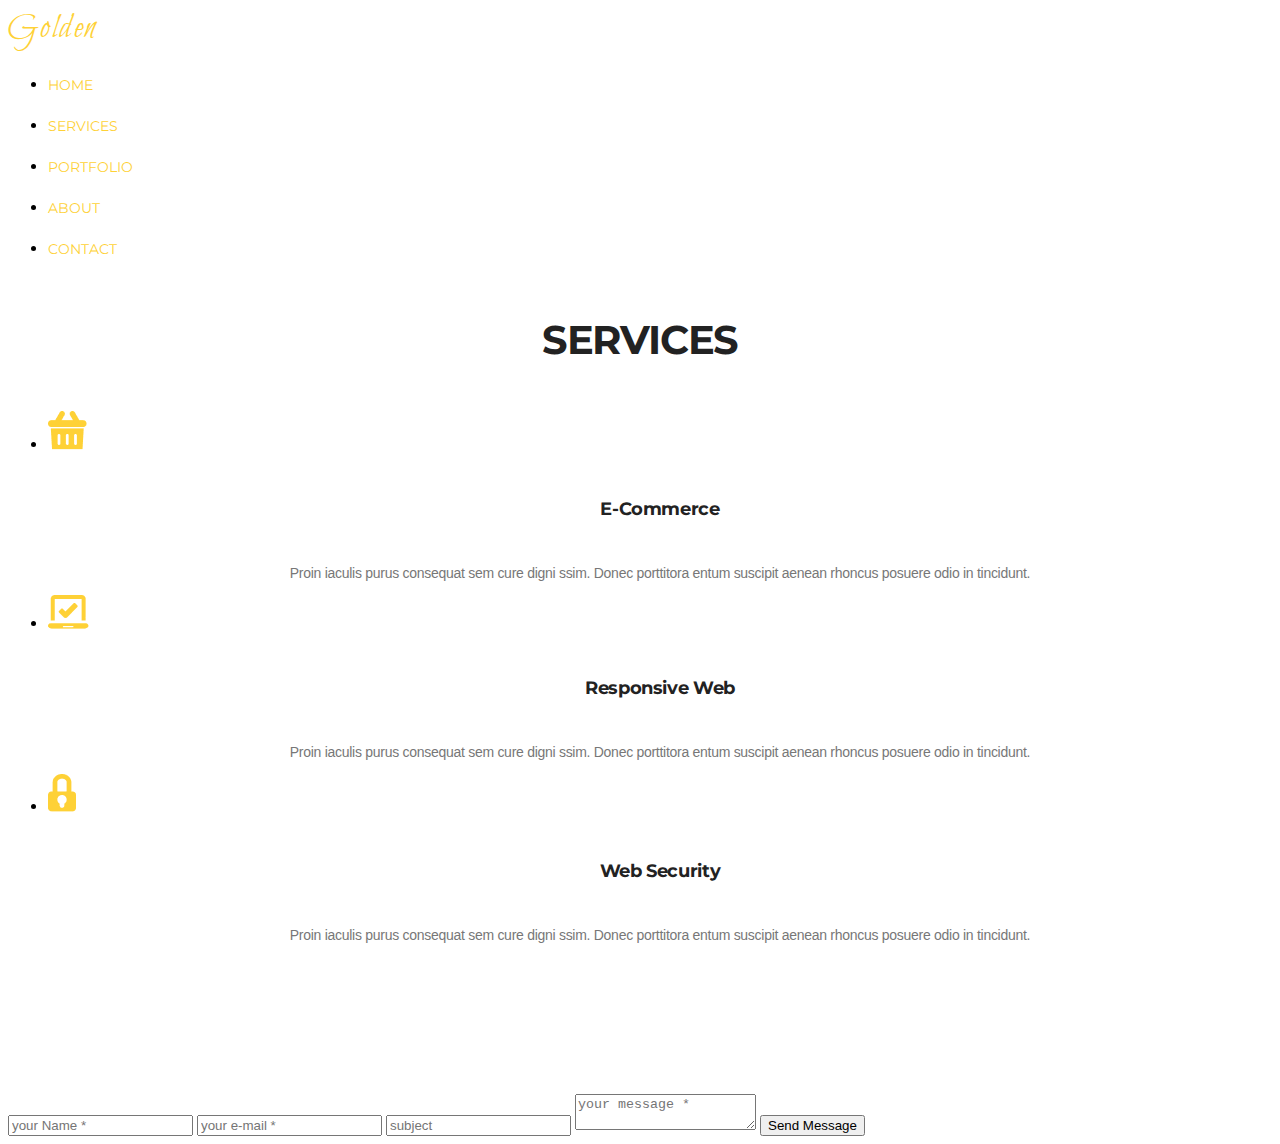
<file: index.html>
<!DOCTYPE html>
<html lang="en">
  <head>
    <meta charset="UTF-8" />
    <meta name="viewport" content="width=device-width, initial-scale=1.0" />
    <title>Golden Services</title>
    <link rel="stylesheet" href="./css/style.css">
  </head>
  <body>
    <header class="header">
      <a href="#" class="header-logo">Golden</a>
      <nav class="header-navigation">
        <ul class="header-list">
          <li class="header-item"> 
            <a href="#" class="header-link">Home</a>
          </li>
          <li class="header-item">
            <a href="#" class="header-link">Services</a>
          </li>
          <li class="header-item">       
             <a href="#" class="header-link">Portfolio</a>
            </li>
          <li class="header-item"> 
            <a href="#" class="header-link">About</a>
          </li>
          <li class="header-item"> 
            <a href="#" class="header-link">Contact</a>
          </li>
        </ul>
      </nav>
    </header>
    <main class="main">
      <section class="services">
        <h2 class="services-title">Services</h2>
        <ul class="services-list">
          <li class="services-item">
            <img src="./img/shape.png" alt="shape" class="services-photo"/>
            <h3 class="services-name">E-Commerce</h3>
            <p class="services-description">
              Proin iaculis purus consequat sem cure digni ssim. Donec
              porttitora entum suscipit aenean rhoncus posuere odio in
              tincidunt.
            </p>
          </li>
          <li class="services-item">
            <img src="./img/shape1.png" alt="shape"  class="services-photo"/>
            <h3 class="services-name">Responsive Web</h3>
            <p  class="services-description">
              Proin iaculis purus consequat sem cure digni ssim. Donec
              porttitora entum suscipit aenean rhoncus posuere odio in
              tincidunt.
            </p>
          </li>
          <li class="services-item">
            <img src="./img/shape2.png" alt="shape" class="services-photo"/>
            <h3 class="services-name">Web Security</h3>
            <p  class="services-description">
              Proin iaculis purus consequat sem cure digni ssim. Donec
              porttitora entum suscipit aenean rhoncus posuere odio in
              tincidunt.
            </p>
          </li>
        </ul>
      </section>
      <br />
      <section class="contact">
        <h2 class="contact-title">Contact us</h2>
        <form class="contact-form">
          <label for="Name" class="contact-label">
            <input
              type="text"
              id="Name"
              name="Name"
              placeholder="your Name *"
              class="contact-input"
            />
          </label >
          <label for="email" class="contact-label">
            <input
              type="email"
              id="email"
              name="email"
              placeholder="your e-mail *"
              class="contact-input"
            />
          </label>
          <label for="subject" class="contact-label"
            ><input
              type="text"
              id="subject"
              name="subject"
              placeholder="subject"
              class="contact-input"
          /></label>
          <label for="message" class="contact-label">
            <textarea
              id="message"
              name="message"
              placeholder="your message *"
                class="contact-message"
            ></textarea>
          </label>
          <button class="contact-btn">Send Message</button>
        </form>
      </section>
    </main>
  </body>
</html>
</file>
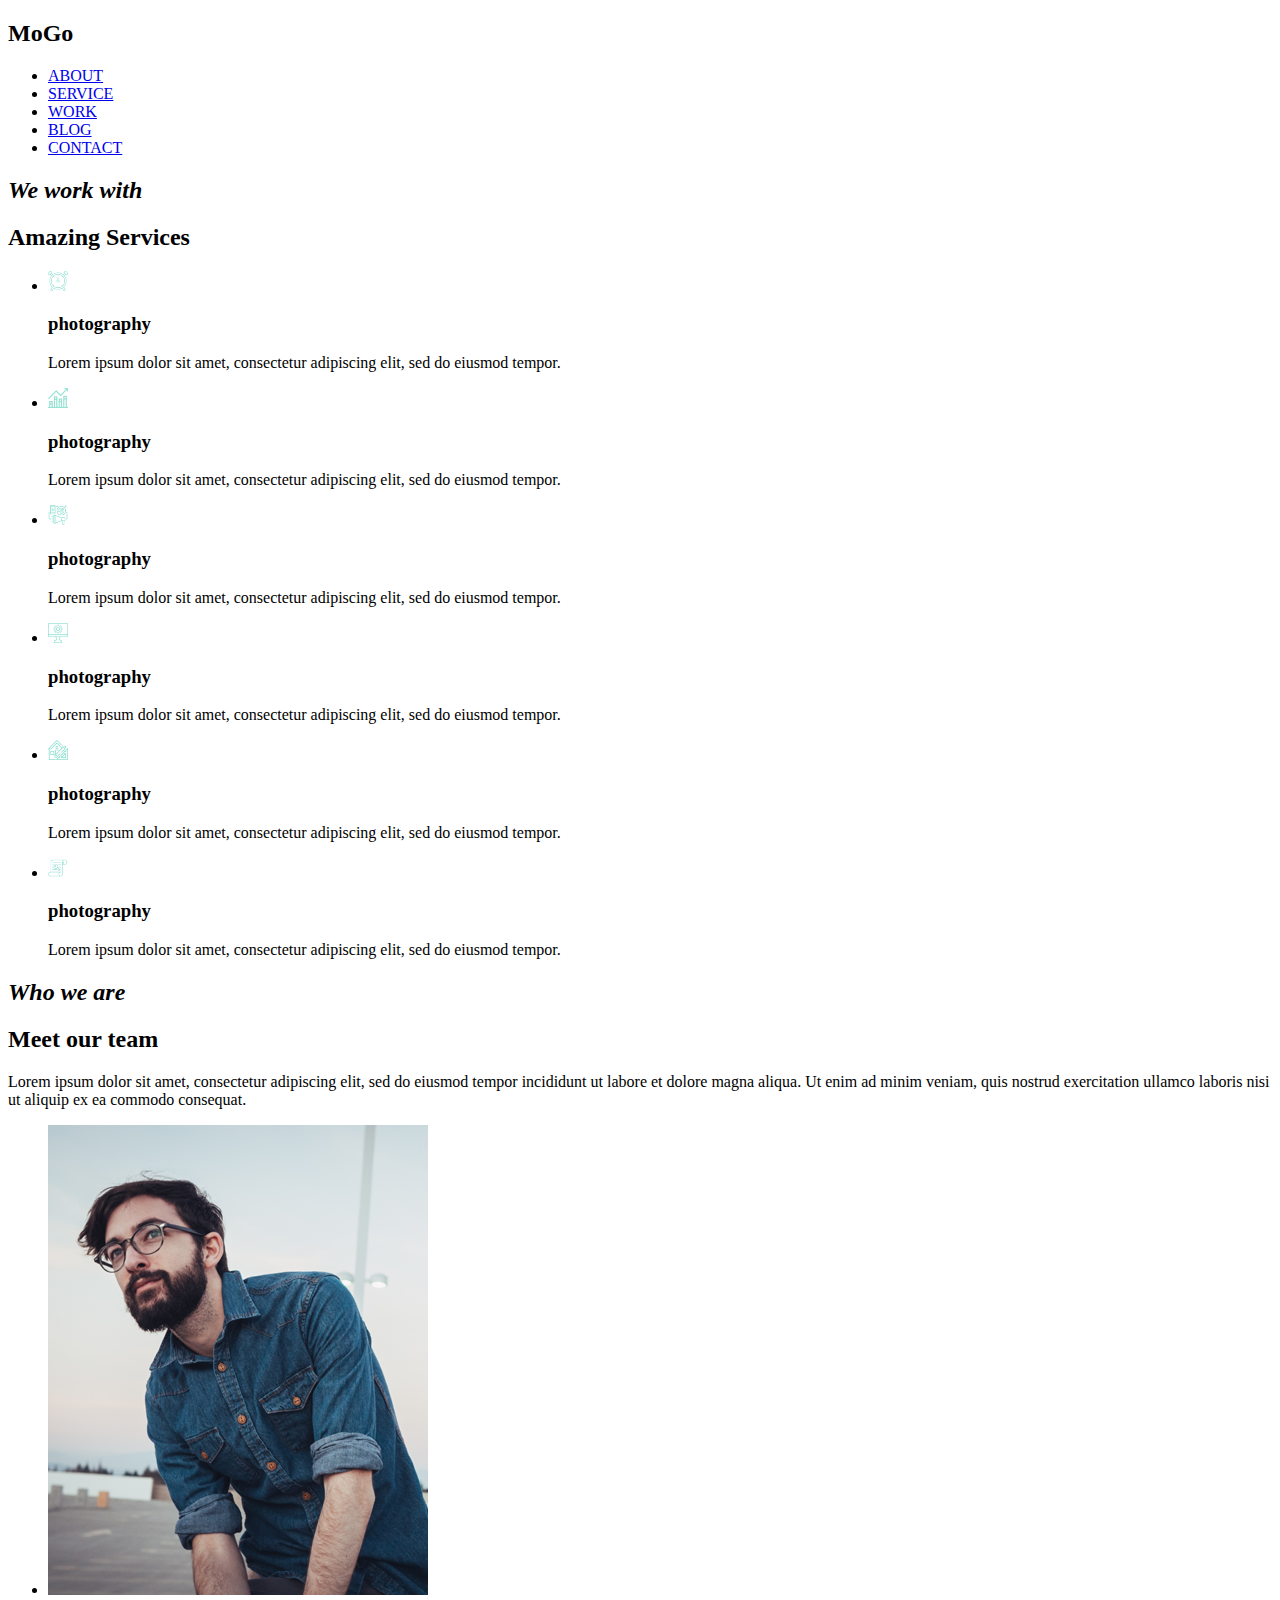
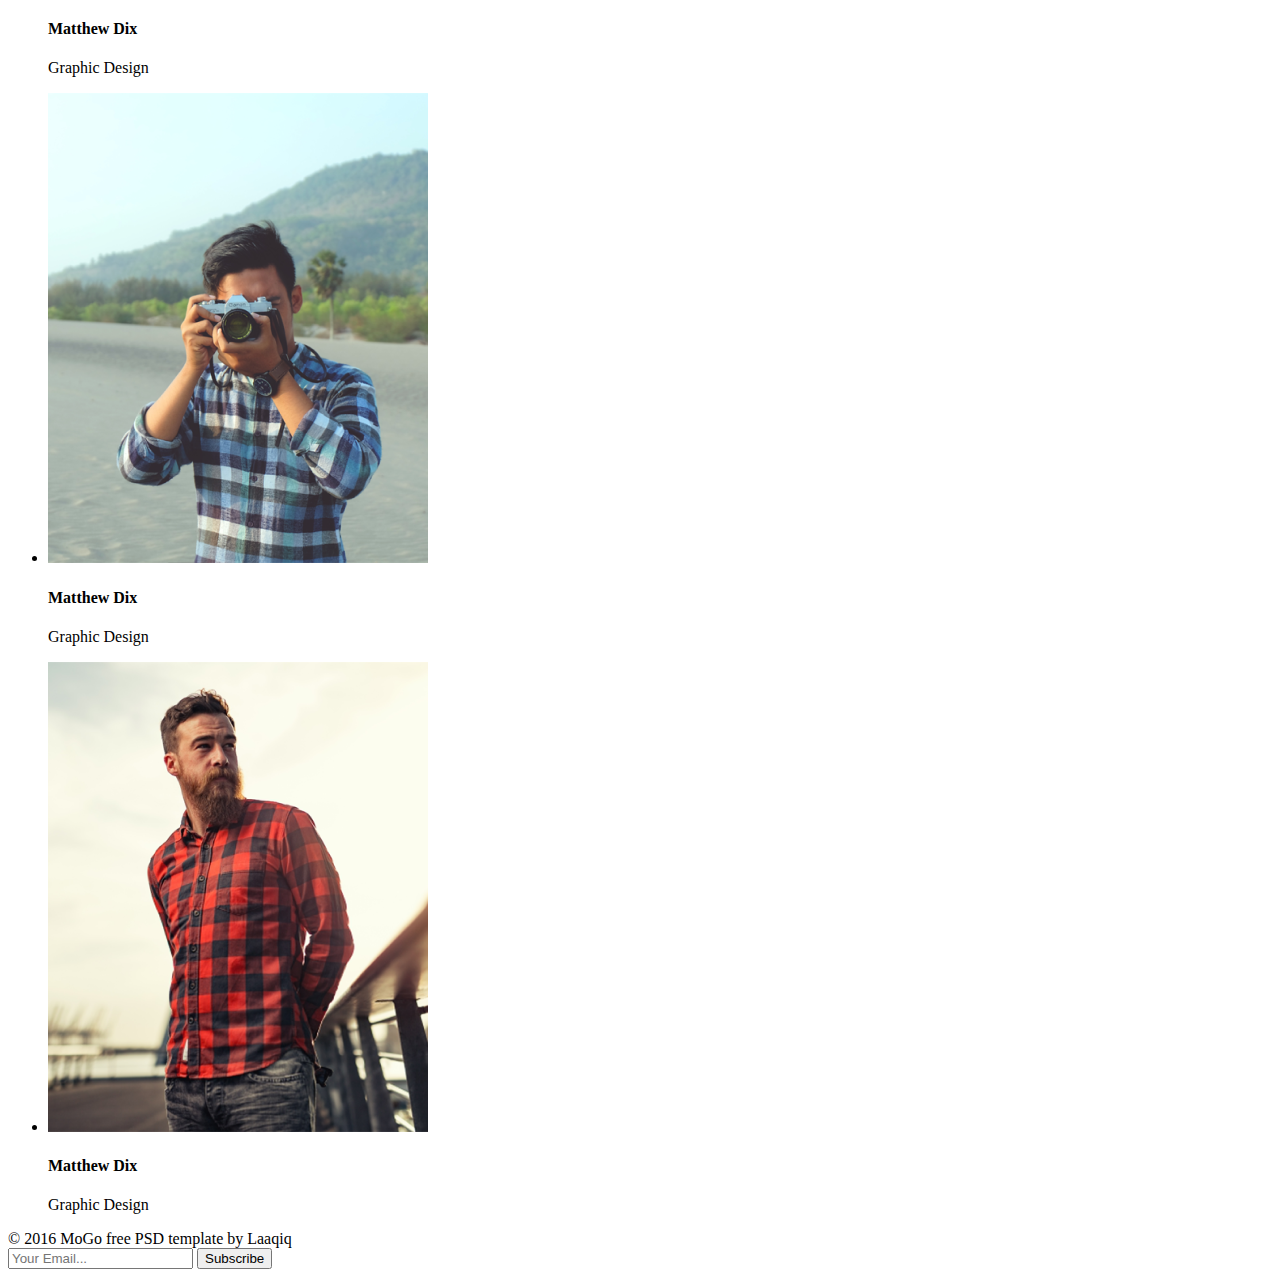
<file: mogo.html>
<!DOCTYPE html>
<html lang="en">
  <head>
    <meta charset="UTF-8" />
    <meta name="viewport" content="width=device-width, initial-scale=1.0" />
    <title>Document</title>
  </head>
  <body>
    <header>
      <h2>MoGo</h2>
      <nav>
        <ul>
          <li>
            <a href="#">ABOUT</a>
          </li>
          <li>
            <a href="#">SERVICE</a>
          </li>
          <li>
            <a href="#">WORK</a>
          </li>
          <li>
            <a href="#">BLOG</a>
          </li>
          <li>
            <a href="#">CONTACT</a>
          </li>
        </ul>
      </nav>
    </header>
    <main>
      <section>
        <h2>
          <i>We work with</i>
        </h2>
        <h2>Amazing Services</h2>
        <ul>
          <li>
            <img src="./img/alarm.png" alt="alarm" width="20" height="20" />
            <h3>photography</h3>
            <p>
              Lorem ipsum dolor sit amet, consectetur adipiscing elit, sed do
              eiusmod tempor.
            </p>
          </li>
          <li>
            <img
              src="./img/bar-graph.png"
              alt="bar-graph"
              width="20"
              height="20"
            />
            <h3>photography</h3>
            <p>
              Lorem ipsum dolor sit amet, consectetur adipiscing elit, sed do
              eiusmod tempor.
            </p>
          </li>
          <li>
            <img
              src="./img/digital-marketing.png"
              alt="digital-marketing"
              width="20"
              height="20"
            />
            <h3>photography</h3>
            <p>
              Lorem ipsum dolor sit amet, consectetur adipiscing elit, sed do
              eiusmod tempor.
            </p>
          </li>
          <li>
            <img src="./img/display.png" alt="display" width="20" height="20" />
            <h3>photography</h3>
            <p>
              Lorem ipsum dolor sit amet, consectetur adipiscing elit, sed do
              eiusmod tempor.
            </p>
          </li>
          <li>
            <img src="./img/home.png" alt="home" width="20" height="20" />
            <h3>photography</h3>
            <p>
              Lorem ipsum dolor sit amet, consectetur adipiscing elit, sed do
              eiusmod tempor.
            </p>
          </li>
          <li>
            <img src="./img/paper.png" alt="paper" width="20" height="20" />
            <h3>photography</h3>
            <p>
              Lorem ipsum dolor sit amet, consectetur adipiscing elit, sed do
              eiusmod tempor.
            </p>
          </li>
        </ul>
      </section>
      <section>
        <h2>
          <i>Who we are</i>
        </h2>
        <h2>Meet our team</h2>
        <p>
          Lorem ipsum dolor sit amet, consectetur adipiscing elit, sed do
          eiusmod tempor incididunt ut labore et dolore magna aliqua. Ut enim ad
          minim veniam, quis nostrud exercitation ullamco laboris nisi ut
          aliquip ex ea commodo consequat.
        </p>
        <ul>
          <li>
            <img src="./img/first-man.png" alt="blue men" />
            <h4>Matthew Dix</h4>
            <p>Graphic Design</p>
          </li>
          <li>
            <img src="./img/second-man.png" alt="green men" />
            <h4>Matthew Dix</h4>
            <p>Graphic Design</p>
          </li>
          <li>
            <img src="./img/third-man.png" alt="red men" />
            <h4>Matthew Dix</h4>
            <p>Graphic Design</p>
          </li>
        </ul>
      </section>
    </main>
    <footer>
      <span>&#169; 2016 MoGo free PSD template by Laaqiq</span>
      <form>
        <label for="e-mail">
          <input
            type="email"
            name="e-mail"
            id="e-mail"
            placeholder="Your Email..."
          />
        </label>
        <button>Subscribe</button>
      </form>
    </footer>
  </body>
</html>
</file>
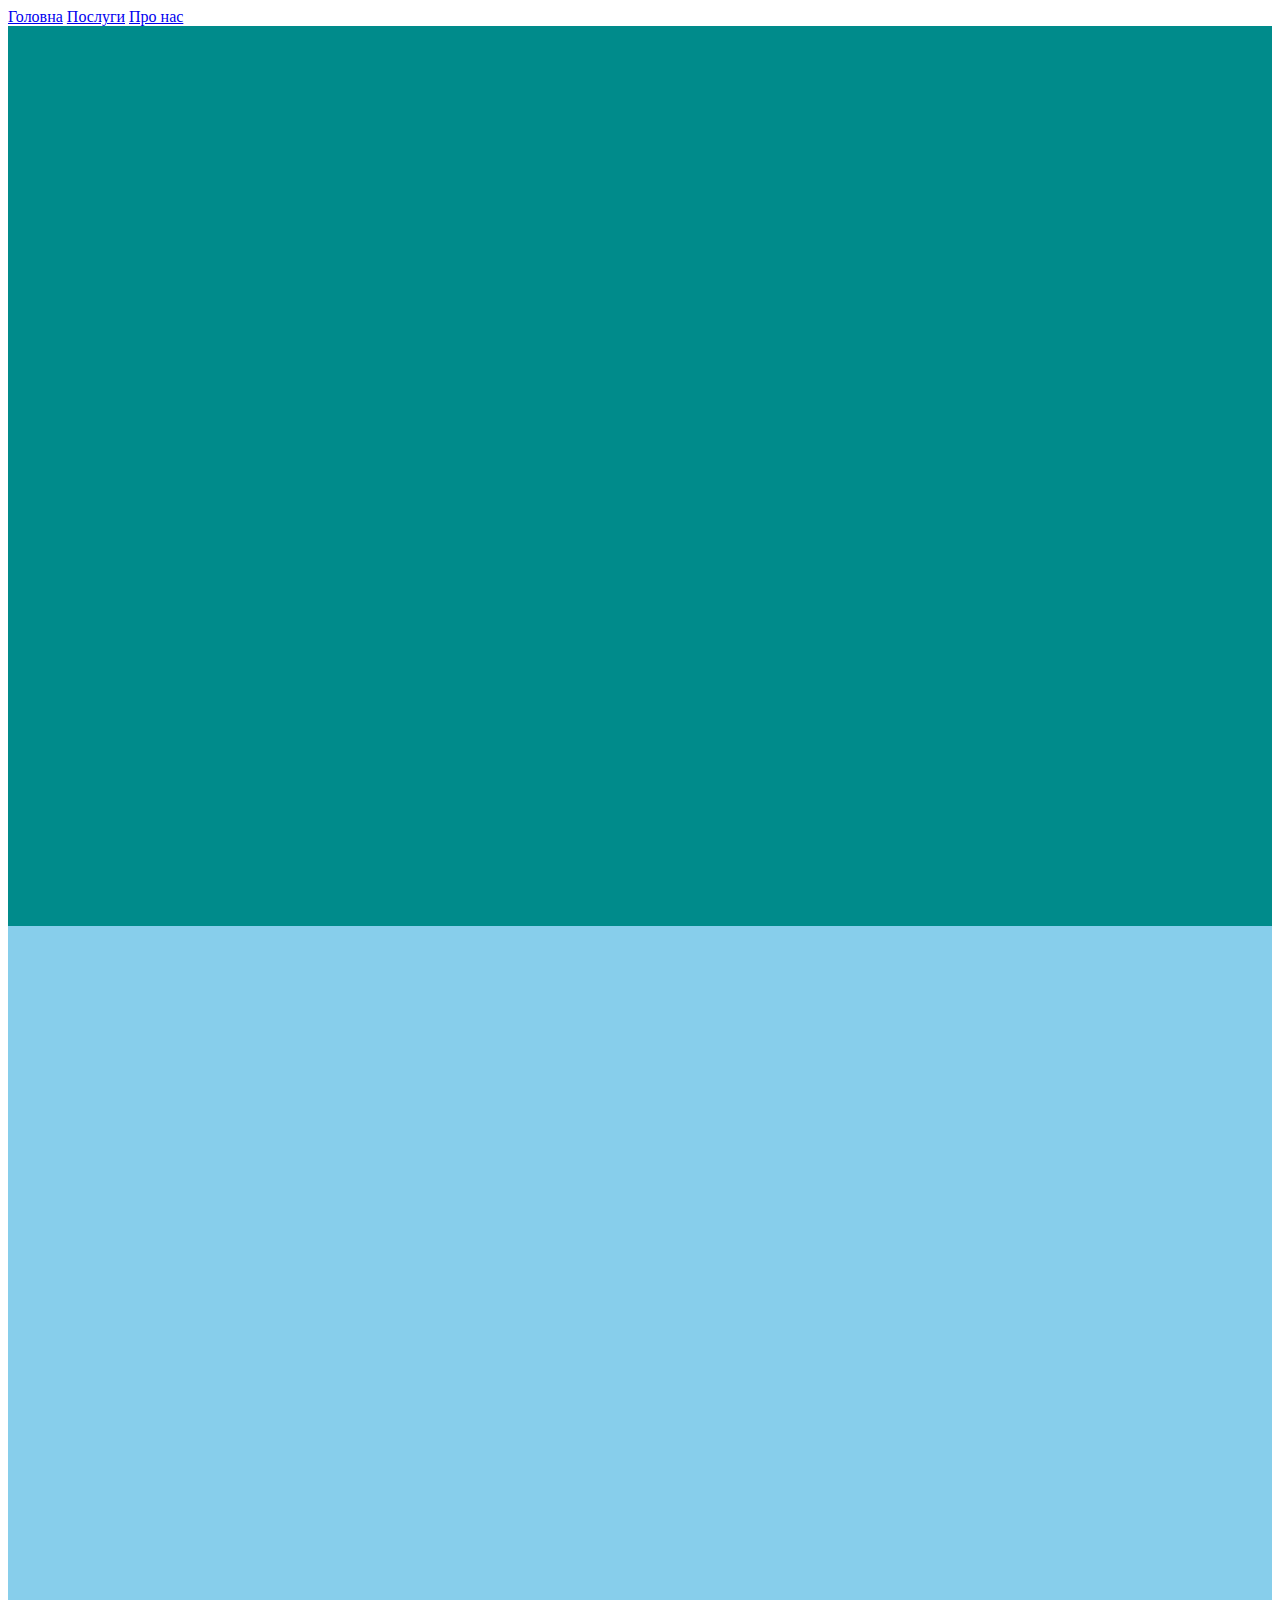
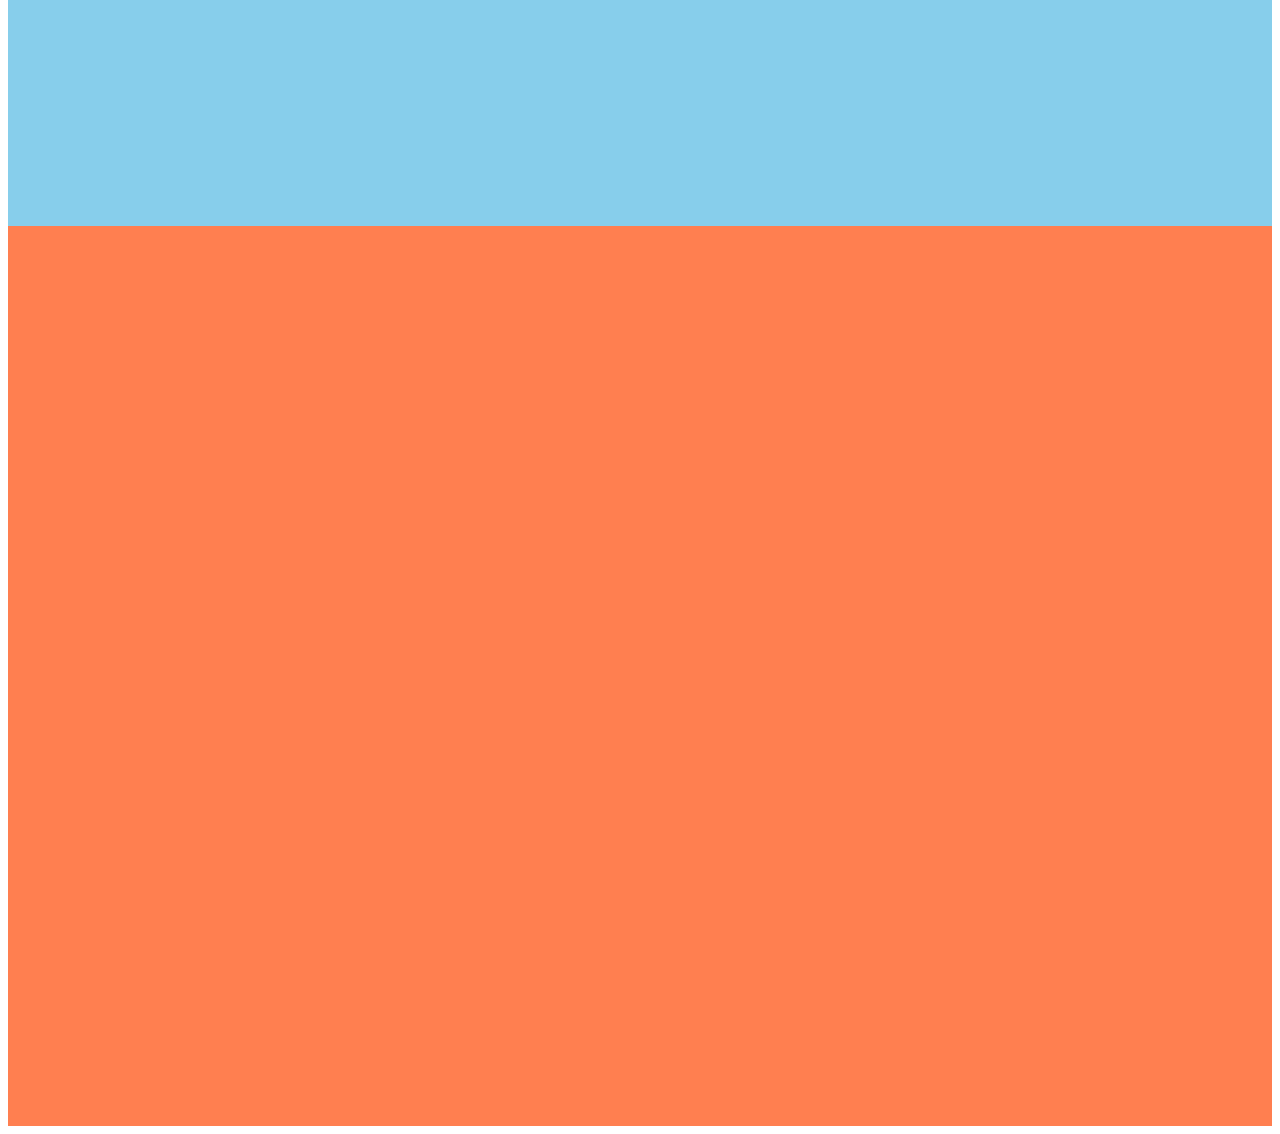
<file: more.html>
<!DOCTYPE html>
<html lang="en">
  <head>
    <meta charset="UTF-8" />
    <meta name="viewport" content="width=device-width, initial-scale=1.0" />
    <title>Golden Services</title>
    <style>
      html {
        scroll-behavior: smooth;
      }
    </style>
  </head>
  <body>
    <a href="#home">Головна</a>
    <a href="#services">Послуги</a>
    <a href="#about">Про нас</a>

    <section
      id="home"
      style="height: 100vh; background-color: darkcyan"
    ></section>
    <section
      id="services"
      style="height: 100vh; background-color: skyblue"
    ></section>
    <section
      id="about"
      style="height: 100vh; background-color: coral"
    ></section>
  </body>
</html>
</file>
<file: css/style.css>
@import url('https://fonts.googleapis.com/css2?family=Bilbo+Swash+Caps&family=Montserrat:ital,wght@0,100..900;1,100..900&family=Roboto+Slab:wght@100..900&display=swap');

body {
    font-family: "Montserrat", sans-serif;
}

.header-logo {
    font-family: "Bilbo Swash Caps",sans-serif;
    font-weight: 400;
font-size: 36px;
line-height: 114%;
letter-spacing: 0.04em;
text-align: center;
color: #fed136;
text-decoration: none;
}

.header-link {
    font-weight: 400;
    font-size: 14px;
    line-height: 293%;
    text-transform: uppercase;
    text-align: center;
    color: #fed136;
    text-decoration: none;
}

.services-title {
    font-weight: 700;
font-size: 40px;
line-height: 187%;
letter-spacing: -0.03em;
text-transform: uppercase;
text-align: center;
color: #222;
}

.services-name {
    font-weight: 700;
font-size: 18px;
line-height: 417%;
letter-spacing: -0.02em;
text-align: center;
color: #222;
}

.services-description {
    font-family:"RobotoSlab", sans-serif;;
font-weight: 400;
font-size: 14px;
letter-spacing: -0.02em;
text-align: center;
color: #777;
}

.contact-title {
    font-weight: 700;
font-size: 40px;
letter-spacing: -0.03em;
text-transform: uppercase;
color: #fff;
}
</file>
